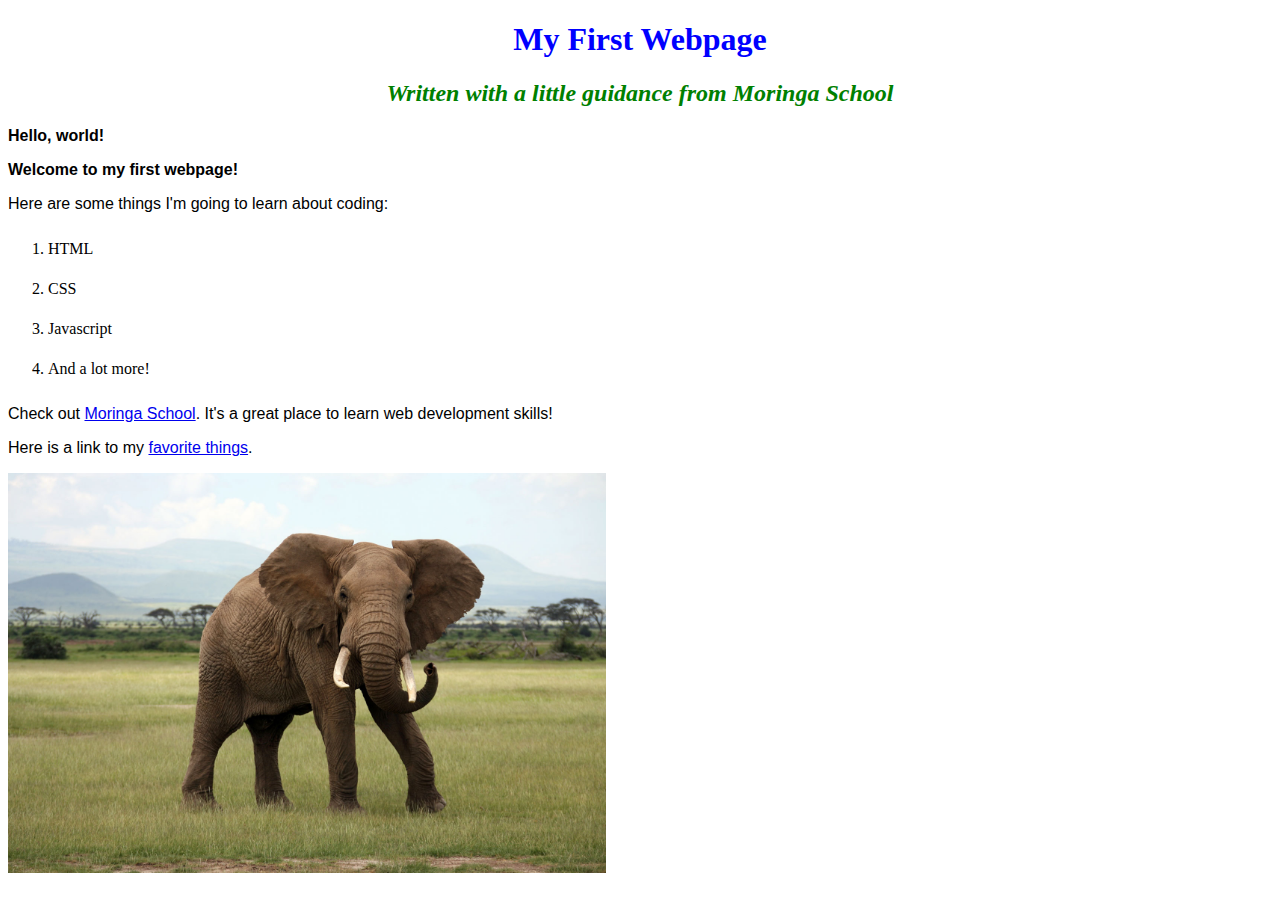
<file: index.html>
<!DOCTYPE html>
<html>
    <head>
        <title>My first webpage</title>
        <link href="css/styles.css" rel="stylesheet" type="text/css">
    </head>
    <body>
      <h1 class="heading">My First Webpage</h1>
      <h2>Written with a little guidance from Moringa School</h2>

      <p> <strong> Hello, world!</strong></p>
      <p> <strong>Welcome to my first webpage!</strong></p>

      <p>Here are some things I'm going to learn about coding:</p>
      <ol>
        <li>HTML</li>
        <li>CSS</li>
        <li>Javascript</li>
        <li>And a lot more!</li>
      </ol>
      <p>Check out <a href="http://moringaschool.com/">Moringa School</a>. It's a great place to learn web development skills!</p>
      <p>Here is a link to my <a href="my-favorite-things.html">favorite things</a>.</p>
      <img src="images/elephant.jpg" alt="A photo of an elephant" height="400px">
    </body>
</html>
</file>
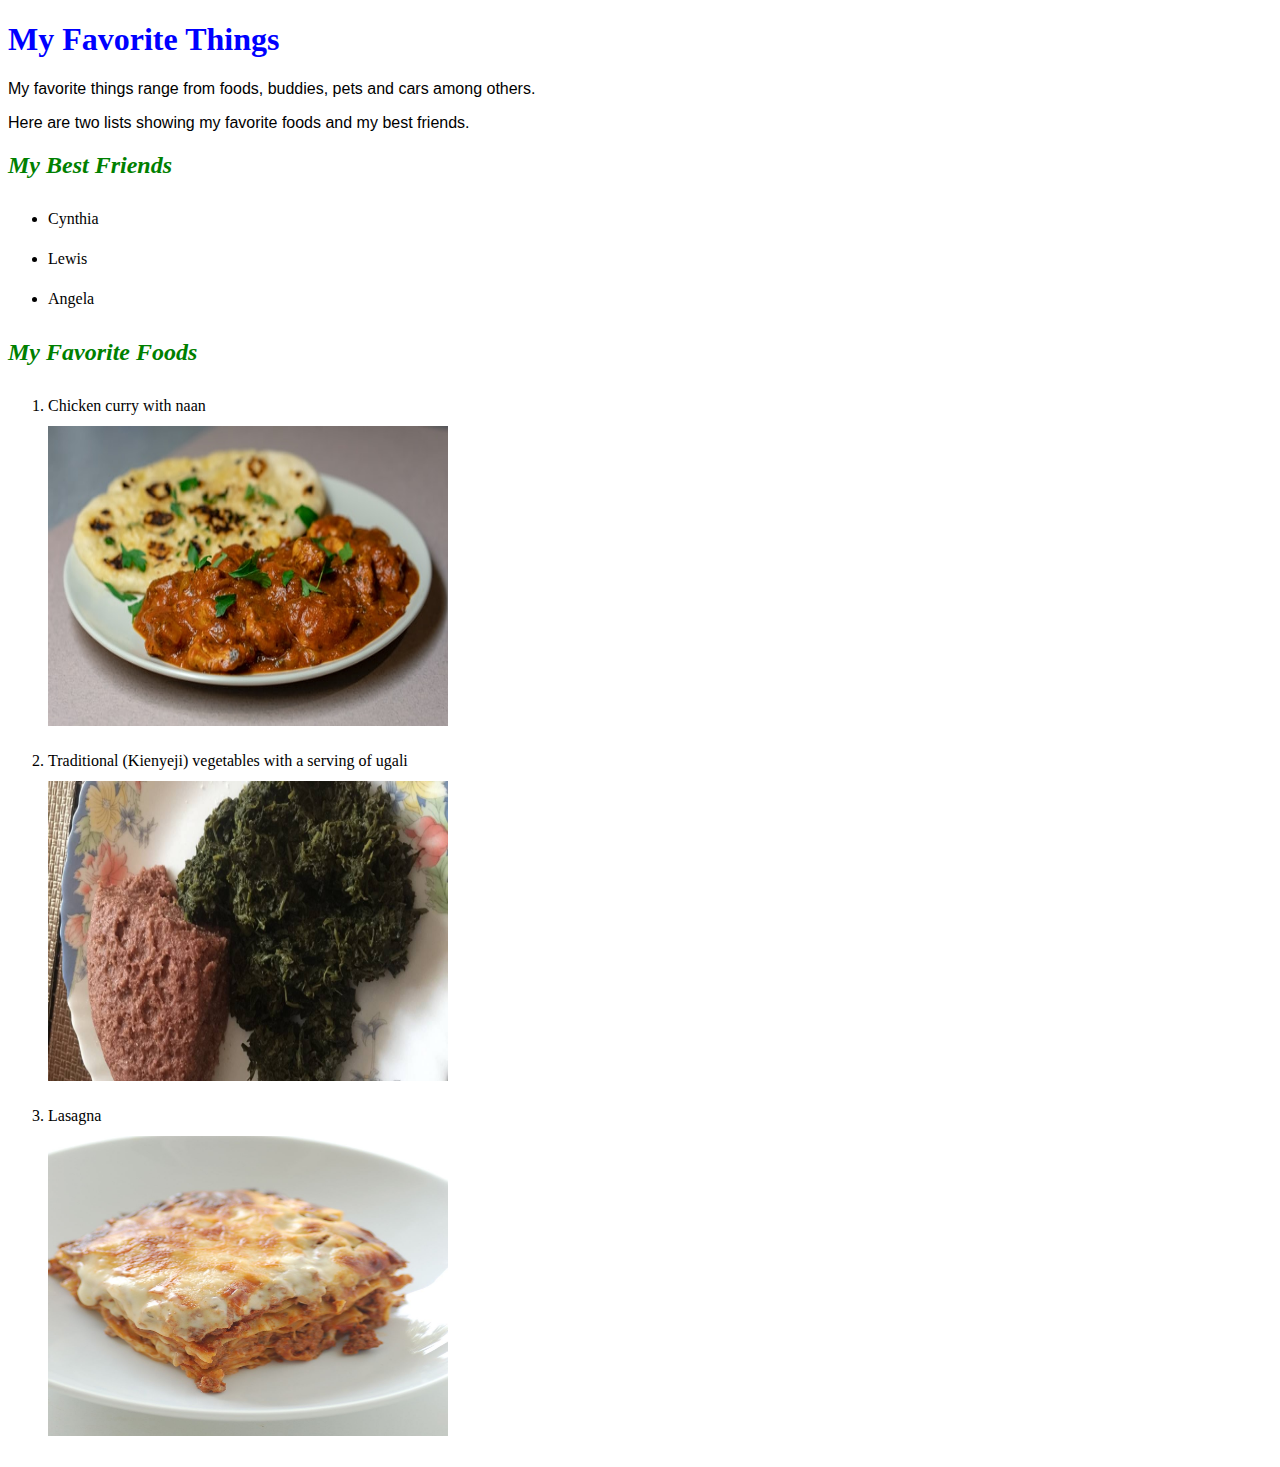
<file: my-favorite-things.html>
<!DOCTYPE html>
<html>
    <head>
        <title>My favorite things</title>
        <link rel="stylesheet" href="css/styles.css">
    </head>
    <body>
        <h1>My Favorite Things</h1>
        <p>My favorite things range from foods, buddies, pets and cars among others.</p>
        <p>Here are two lists showing my favorite foods and my best friends.</p>

        <h2 id="heading2">My Best Friends</h2>
        <ul>
          <li>Cynthia</li>
          <li>Lewis</li>
          <li>Angela</li>
        </ul>
        <h2 id="heading2">My Favorite Foods</h2>
        <ol>
          <li>Chicken curry with naan</li>
          <img src="images/naan.jpg" alt="naan and curry" height="300px" width="400px">
          <li>Traditional (Kienyeji) vegetables with a serving of ugali</li>
          <img src="images/ugali.jpg" alt="ugali and vegetables" height="300px" width="400px">
          <li>Lasagna</li>
          <img src="images/lasagna.jpg" alt="lasagna picture" height="300px" width="400px">
        </ol>
    </body>
</html>
</file>
<file: css/styles.css>
h1 {
  color: blue;
  }
h2 {
  color: green;
  font-style: italic;
  text-align: center;  
}
p {
  font-family: sans-serif;
}
ul {
  line-height: 40px;
}
ol {
  line-height: 40px;
}
.heading {
  text-align: center;
}
#heading2 {
  text-align: left;
}
</file>
